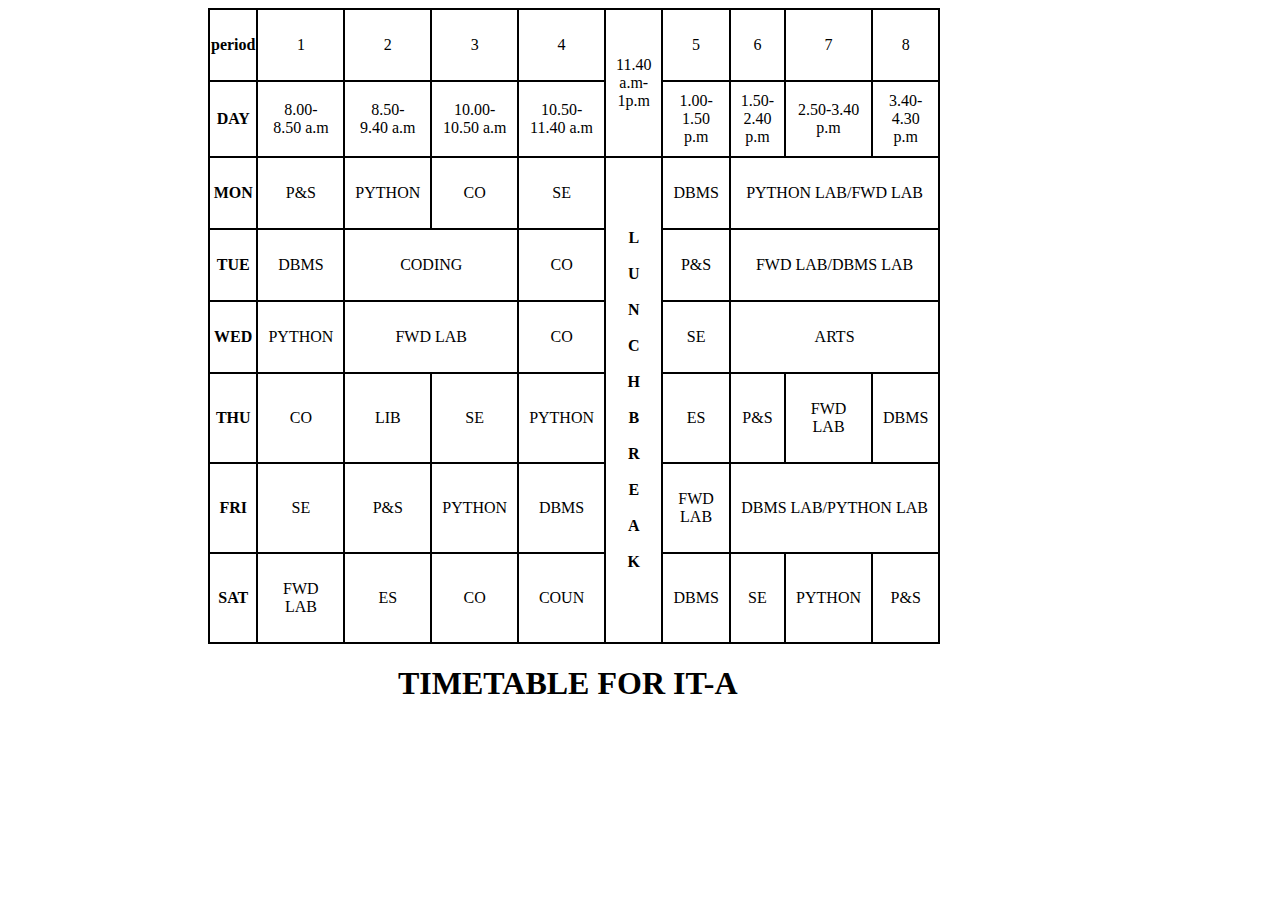
<file: timetable.html>
<!DOCTYPE html>
<html lang="en">
<head>
    <meta charset="UTF-8">
    <meta http-equiv="X-UA-Compatible" content="IE=edge">
    <meta name="viewport" content="width=device-width, initial-scale=1.0">
    <title>Document</title>
    <link rel="stylesheet" href="timetable.css">

</head>
<body>
    <table border="1">
        <tr>
            <th>period</th>
            <td colspan="1"><p>1</p></td>
            <td colspan="1"><p>2</p></td>
            <td><p >3</p></td>
            <td><p >4</p></td>
            <td rowspan="2"><p>11.40 a.m-<br>1p.m</p></td>
            <td><p >5</p></td>
            <td><p >6</p></td>
            <td><p >7</p></td>
            <td><p>8</p></td>

        </tr>
        <tr>
            <th>DAY</th>
            <td>8.00-<br>8.50 a.m</td>
            <td>8.50-<br>9.40 a.m</td>
            <td>10.00-<br>10.50 a.m</td>
            <td>10.50-<br>11.40 a.m</td>
            <td>1.00-<br>1.50 p.m</td>
            <td>1.50-<br>2.40 p.m</td>
        
            <td>2.50-3.40 p.m</td>
            <td>3.40-4.30 p.m</td>
        </tr>
        <tr>
            <th>MON</th>
            <td><p >P&S</p></td>
            <td><p >PYTHON</p></td>
            <td><p>CO</p></td>
            <td><p >SE</p></td>
            <td   rowspan="6"><h4>L<br><br>U<br><br>N<br><br>C<br><br>H <br><br>B<br><br>R<br><br>E<br><br>A<br><br>K</h4></td>
            <td><p >DBMS</p></td>
            <td colspan="3"><p>PYTHON LAB/FWD LAB</p></td>
        </tr>
        <tr>
            <th>TUE</th>
            <td><p>DBMS</p></td>
            <td colspan="2"><p>CODING</p></td>
            <td><p>CO</p></td>
            <td><p>P&S</p></td>
            <td colspan="3"><p>FWD LAB/DBMS LAB</p></td>
            

        </tr>
        <tr>
            <th>WED</th>
            <td><p>PYTHON</p></td>
            <td colspan="2"><p>FWD LAB</p></td>
            <td><p>CO</p></td>
            
        
            <td><p>SE</p></td>
            <td colspan="3"><p>ARTS</p></td>
            </tr>
           <tr>
            <th>THU</th>
            <td><p>CO</p></td>
            <td><p>LIB</p></td>
            <td><p>SE</p></td>
            <td><p>PYTHON</p></td>
            <td><p>ES</p></td>
            <td><p >P&S</p></td>
            <td><p >FWD LAB</p></td>
            <td><p >DBMS</p></td>
           </tr> 
           <tr>
            <th>FRI</th>
            <td><p >SE</p></td>
            <td><p >P&S</p></td>
            <td><p >PYTHON</p></td>
            <td><p>DBMS</p></td>
            <td><p >FWD LAB</p></td>
            <td colspan="3"><p>DBMS LAB/PYTHON LAB</p></td>
           </tr>
           <tr>
            <th>SAT</th>
            <td><p >FWD LAB</p></td>
            <td><p >ES</p></td>
            <td><p >CO</p></td>
            <td><p>COUN</p></td>
            <td><p>DBMS</p></td>
            <td><p>SE</p></td>
            <td><p>PYTHON</p></td>
            <td><p>P&S</p></td>
           </tr>
    </table>
    <h1><caption>TIMETABLE FOR IT-A</caption></h1>
</body>
</html>
</file>
<file: timetable.css>
table{
    border-collapse: collapse;
}
table,td,th{
    width:50%;
    border:2px solid black;
}

td{
    
    text-align: center;
    padding:10px;
}
caption{
    caption-side:bottom;
    text-align: center;
}
h1{
    margin-left: 390px;
}
table{
    margin-left: 200px;
    
}
</file>
